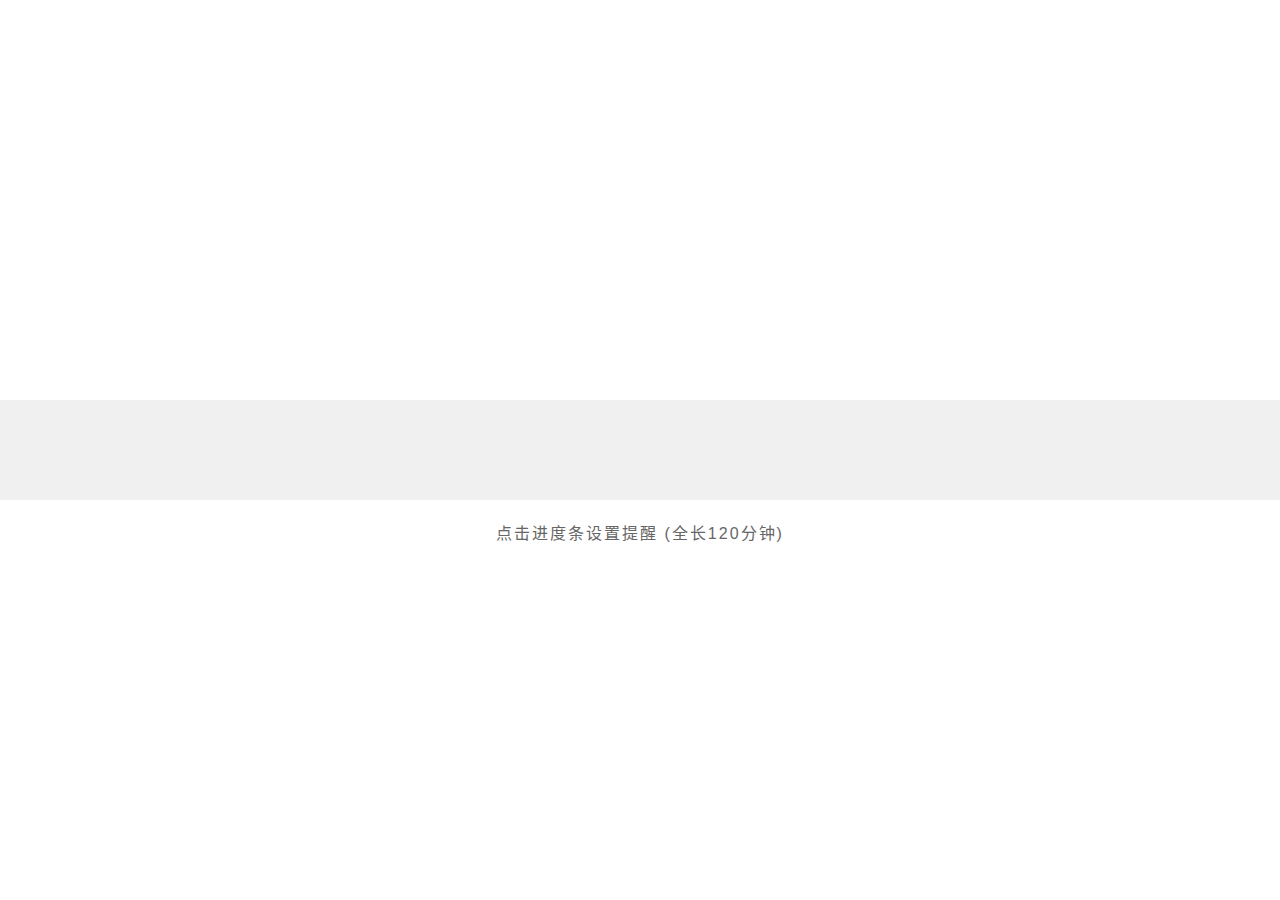
<file: 3.html>
<!DOCTYPE html>
<html lang="zh-CN">
  <head>
    <meta charset="UTF-8" />
    <title>极简久坐提醒 - 绝对精准版</title>
    <style>
      body,
      html {
        margin: 0;
        padding: 0;
        height: 100%;
        width: 100%;
        background-color: #ffffff;
        overflow: hidden;
        display: flex;
        flex-direction: column;
        justify-content: center;
      }

      .progress-container {
        position: relative;
        width: 100%;
        height: 100px;
        background-color: #f0f0f0;
        cursor: crosshair;
      }

      .progress-fill {
        height: 100%;
        width: 0%;
        background: #2ecc71;
        /* 缩短过渡时间，让反馈更即时 */
        transition: width 0.3s linear;
      }

      .marker {
        position: absolute;
        top: 0;
        width: 6px;
        height: 100%;
        background-color: #333;
        box-shadow: 0 0 10px rgba(0, 0, 0, 0.2);
        z-index: 10;
        pointer-events: none;
        display: none;
      }

      .info {
        position: absolute;
        width: 100%;
        text-align: center;
        top: calc(50% + 70px);
        color: #666;
        font-family: "PingFang SC", "Microsoft YaHei", sans-serif;
        text-transform: uppercase;
        letter-spacing: 2px;
        pointer-events: none;
        user-select: none;
      }

      @keyframes danger-shake {
        0% {
          transform: translateY(0);
        }
        50% {
          transform: translateY(-2px);
        }
        100% {
          transform: translateY(0);
        }
      }

      .danger-mode {
        animation: danger-shake 0.1s infinite;
        background-color: #fff5f5;
      }
    </style>
  </head>
  <body>
    <div class="progress-container" id="track">
      <div class="progress-fill" id="fill"></div>
      <div class="marker" id="marker"></div>
    </div>

    <div class="info" id="status">点击进度条设置提醒 (全长120分钟)</div>

    <audio id="alarm" loop>
      <source
        src="https://www.soundjay.com/buttons/beep-01a.mp3"
        type="audio/mpeg"
      />
    </audio>

    <script>
      const track = document.getElementById("track");
      const fill = document.getElementById("fill");
      const marker = document.getElementById("marker");
      const status = document.getElementById("status");
      const alarm = document.getElementById("alarm");

      let startTime = 0; // 记录点击开始的绝对时间戳
      let targetSeconds = 0; // 目标秒数
      const MAX_MINUTES = 120;
      let timer = null;

      function getScientificColor(mins) {
        if (mins <= 45) return "#2ecc71";
        if (mins <= 60)
          return interpolateColor("#2ecc71", "#f1c40f", (mins - 45) / 15);
        if (mins <= 90)
          return interpolateColor("#f1c40f", "#e67e22", (mins - 60) / 30);
        return interpolateColor("#e67e22", "#e74c3c", (mins - 90) / 30);
      }

      function interpolateColor(c1, c2, factor) {
        const hex = (x) => parseInt(x.replace("#", ""), 16);
        const r1 = (hex(c1) >> 16) & 0xff,
          g1 = (hex(c1) >> 8) & 0xff,
          b1 = hex(c1) & 0xff;
        const r2 = (hex(c2) >> 16) & 0xff,
          g2 = (hex(c2) >> 8) & 0xff,
          b2 = hex(c2) & 0xff;
        const r = Math.round(r1 + factor * (r2 - r1));
        const g = Math.round(g1 + factor * (g2 - g1));
        const b = Math.round(b1 + factor * (b2 - b1));
        return `rgb(${r}, ${g}, ${b})`;
      }

      function update() {
        if (startTime === 0) return;

        // 【关键点】总秒数 = (当前时间 - 开始时间) / 1000
        const currentTotalSeconds = (Date.now() - startTime) / 1000;
        const mins = currentTotalSeconds / 60;
        const currentProgress =
          (currentTotalSeconds / (MAX_MINUTES * 60)) * 100;

        fill.style.width = Math.min(currentProgress, 100) + "%";
        const currentColor = getScientificColor(mins);
        fill.style.background = currentColor;

        if (mins < 60) {
          status.innerText = `状态：良好 (${Math.floor(mins)}min)`;
          status.style.color = "#666";
        } else if (mins < 90) {
          status.innerText = `状态：久坐警告 (${Math.floor(mins)}min)`;
          status.style.color = currentColor;
        } else {
          status.innerText = `状态：过度疲劳，请起身活动`;
          status.style.color = "#e74c3c";
        }

        // 到达目标时间
        if (currentTotalSeconds >= targetSeconds && targetSeconds > 0) {
          if (alarm.paused) {
            alarm.play().catch(() => {});
            document.body.classList.add("danger-mode");
            status.innerText = "立即起立！点击白色区域复位";
            status.style.color = "#e74c3c";
          }
        }
      }

      track.addEventListener("click", (e) => {
        // 解锁音频
        alarm.play().then(() => {
          alarm.pause();
          alarm.currentTime = 0;
        });

        const width = track.clientWidth;
        const rect = track.getBoundingClientRect();
        const clickX = e.clientX - rect.left;
        const percentage = clickX / width;

        targetSeconds = Math.floor(percentage * MAX_MINUTES * 60);

        marker.style.left = percentage * 100 + "%";
        marker.style.display = "block";

        // 重置为当前时间戳
        resetState();
        startTime = Date.now();

        if (timer) clearInterval(timer);
        // 缩短检查间隔至 500ms，让 UI 响应更快，但不影响计时精度
        timer = setInterval(update, 500);

        status.innerText = `提醒已设定: ${Math.floor(targetSeconds / 60)} 分钟`;
        status.style.color = "#666";
      });

      document.body.addEventListener("click", (e) => {
        if (e.target !== track && !alarm.paused) {
          resetState();
          status.innerText = "已停止提醒，重新点击进度条设置";
          status.style.color = "#666";
          if (timer) clearInterval(timer);
        }
      });

      function resetState() {
        startTime = 0;
        alarm.pause();
        alarm.currentTime = 0;
        document.body.classList.remove("danger-mode");
      }
    </script>
  </body>
</html>
</file>
